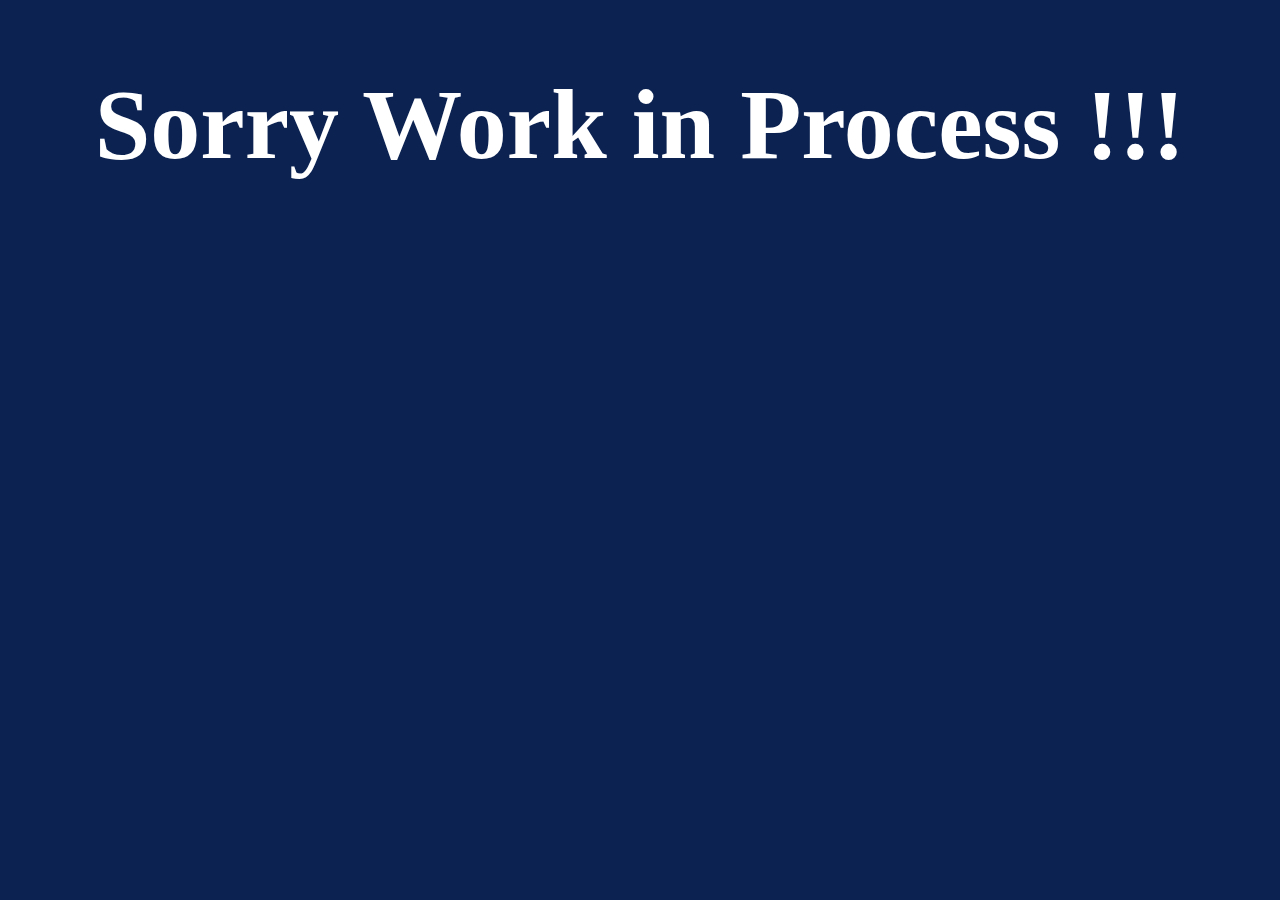
<file: Contact.html>
<!DOCTYPE html>
<html lang="en">
<head>
    <link rel="stylesheet" href="style.css">
    <meta charset="UTF-8">
    <meta name="viewport" content="width=device-width, initial-scale=1.0">
    <title>Document</title>
</head>
<body>
    <div>
        <h1  class="t1">
            Sorry Work in Process !!!
        </h1>
    </div>
</body>
</html>
</file>
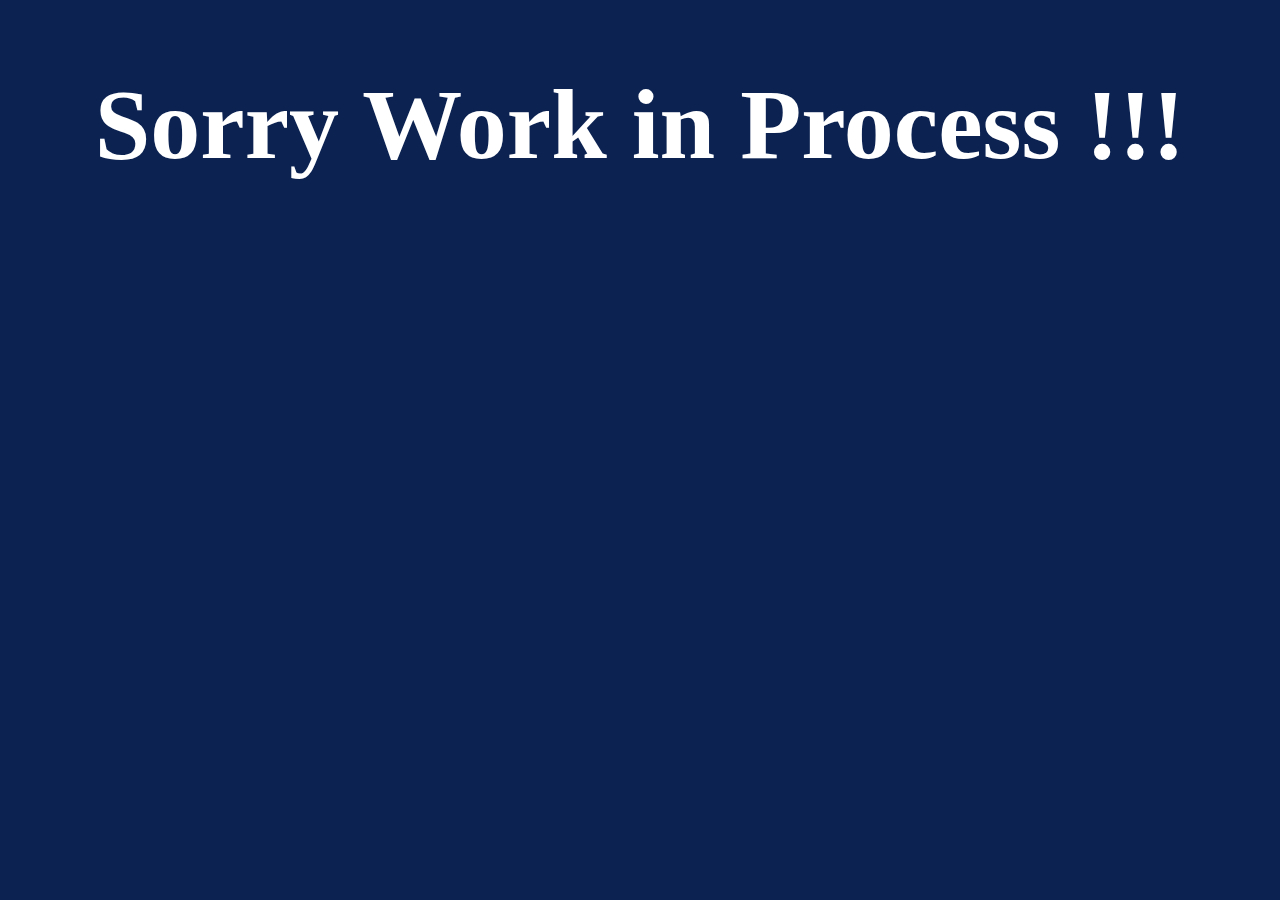
<file: gallery.html>
<!DOCTYPE html>
<html lang="en">
<head>
    <link rel="stylesheet" href="style.css">
    <meta charset="UTF-8">
    <meta name="viewport" content="width=device-width, initial-scale=1.0">
    <title>Document</title>
</head>
<body>
    <div>
        <h1 class="t1">
            Sorry Work in Process !!!
        </h1>
    </div>
</body>
</html>
</file>
<file: style.css>
body{
    margin: 0;
    background-color: #0c2352;
}
.menu{
    border-top: none;
    border:0 solid white;
    width: 100%;
   background-color:  black;
   background: rgba(255,255,255,0.05);
   overflow: auto;
   
}
.menu ul {
    margin: 0;
    padding: 0%;
    list-style: none;
    line-height: 60px;
    

}
.menu li { 
    float:left;
    
 
}  

.menu ul li a {
    
    display: block;
    text-decoration: none;
    width: 150px;
    font-size: 20px;
    float: left;
   text-align:center ;
   letter-spacing: 0.5px;
   color: white;
}
.menu ul li a:hover{
    background-color: burlywood;
    opacity: 0,8;
    color:white;
    border-radius: 5px 5px 5px 5px;
    padding: 1px 10px;
}
.search {
    margin-top: 15px;
    margin-right:100px;
    float: right;
}

input[type=text]{
    width:10 30px;
    margin-right: 10px;
    padding: 8px 40px;
    border: none;
    font-size: 16px;

}
input[placeholder]{
    padding: 8px 30px;
    font-size: 16px;

}
button{
    float: right;
    background:orange;
    color: white;
    cursor: pointer;
    position: relative;
    padding: 7px;
}

.anim{
    
    width: 100%;
    padding: 0px;
    border: 1px solid white;
    background-color: rgba(255,255,255,0.05);
    text-align: center;
    color: white;
    font-size: 20px;
    animation-name: css-animation;
    animation-duration: 10s;
    
}

@keyframes css-animation{
    
    from{
        background: royalblue;
    }
    to {
        background:rgb(0, 0, 0);
        color:blackS;
        font: size 30px;
    }
}

/* new animation0*/
.am{
    float: left;
    position: absolute;
    top: 60%;
    left: 15%;
    transform: translate(-50%,-50%);
    color: #fff;
    box-shadow: 0 20px 50px rgba(0, 0,0, 5);
    text-decoration: none;
    font-size: 20px;
    text-transform: uppercase;
    font-weight: bold;
    letter-spacing: 2px;
    padding: 80px 80px;
    overflow: hidden;
}
.am:before{
    content: '';
    position: absolute;
    top: 0;
    left: 0;
    width: 50%;
    height: 100%;
    background: rgba(255,255,255,0.05);
    padding: 50% 0px;
}

.am span:nth-child(1) {
    position:absolute;
    top: 0;
    left: 0;
    height: 5px;
    width: 100%;
    background: linear-gradient(to right, #fff900 ,#1799ff);
    animation: animation-top 2s linear infinite;
   
}

.am span:nth-child(2) {
    position:absolute;
    top: 0;
    right: 0;
    height: 100%;
    width: 5px;
    background: linear-gradient(to bottom, #fff900 ,#1799ff);
    animation: animation-right 2s linear infinite;
    animation-delay: 1s;
}

.am span:nth-child(3) {
    position:absolute;
    left: 0;
    bottom: 0;
    height: 5px;
    width: 100%;
    background: linear-gradient(to left, #fff900 ,#1799ff);
    animation: animation-bottom 2s linear infinite;
 
}
.am span:nth-child(4) {
    position:absolute;
    top: 0;
    left: 0;
    height: 100%;
    width: 5px;
    background: linear-gradient(to left, #fff900 ,#1799ff);
    animation: animation-left 2s linear infinite;
    animation-delay: 1s;
}

@keyframes animation-top {
    0% {
        transform: translateX(-100%);
    }
    100%{
        transform: translateX(100%);
    }
}
@keyframes animation-right {
    0% {
        transform:translateY(-100%);
    }
    100%{
        transform: translateY(100%);
    }
}
@keyframes animation-left {
    0% {
        transform: translateY(100%);
    }
    100%{
        transform: translatey(-100%);
    }
}
@keyframes animation-bottom {
    0% {
        transform: translateX(100%);
    }
    100%{
        transform: translate(-100%);
    }
}
.d0 a{
    float: left;
}

.d a{
    float: left;
    margin-left: 360px;
}
.d1 a{
    float: left;
    margin: 0% 720px;
}

.d2 a{
    float: left;
    margin: 0% 1080px;
    
}


.d1 a:hover{
    background: linear-gradient(#fff900 ,#1799ff);
    font-size: 40px;
    color: black;
    font-style: italic;  
     
}
.d0 a:hover{
    background: linear-gradient(#fff900 ,#1799ff);
    font-size: 40px;
    color: black;
    font-style: italic;  
     
}
.d a:hover{
    background: linear-gradient(#fff900 ,#1799ff);
    font-size: 40px;
    color: black;
    font-style: italic;  
     
}

.d2 a:hover{
    background: linear-gradient(#fff900 ,#1799ff);
    font-size: 40px;
    color: black;
    font-style: italic;  
     
}


/*another pages*/

.t1{
    font-size: 100px;
    text-align: center;
    color: white;
    animation-name: css-animatio;
    animation-duration: 10s;
   
   
}

@keyframes css-animatio{
    
    
    from{
        color:  red ;
    }
    to {
        color:white;
        color:blackS;
        font: size 30px;
    }
}
</file>
